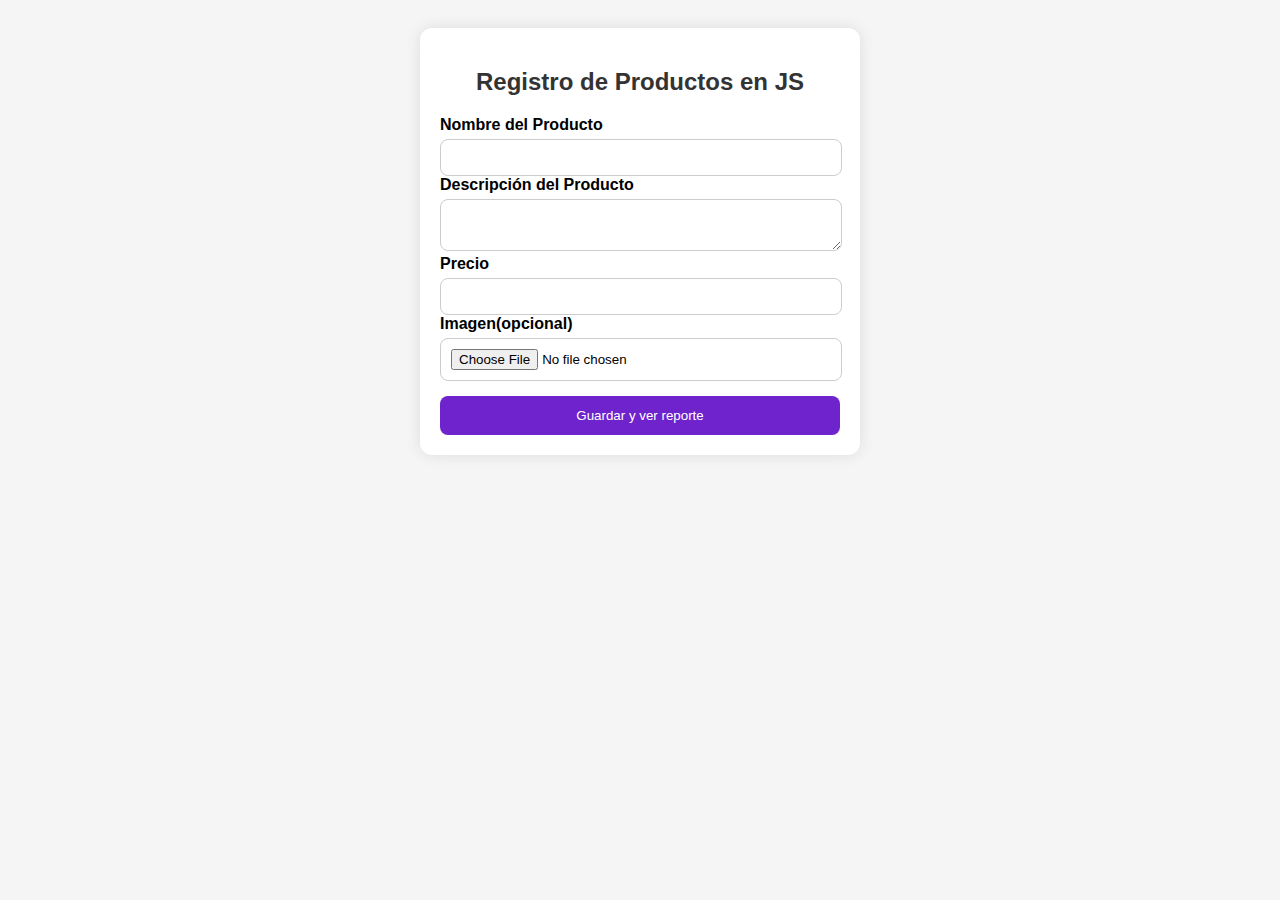
<file: index.html>
<!DOCTYPE html>
<html lang="en">
<head>
    <meta charset="UTF-8">
    <meta name="viewport" content="width=device-width, initial-scale=1.0">
    <title>Registro de productos</title>
    <link rel="stylesheet" href="styles.css">
</head>
<body>
    <div class="container">
    <h2>Registro de Productos en JS</h2>
    <form id="formProducto">

        <label>Nombre del Producto</label>
        <input type="text" id="nombre" required>

        <label>Descripción del Producto</label>
        <textarea id="descripcion" required></textarea>

        <label>Precio</label>
        <input type="number" id="precio" required>

        <label>Imagen(opcional)</label>
        <input type="file" id="imagen" accept="image/*">

        <button type="submit">Guardar y ver reporte</button>
    </form>
</div>
<script src="script.js"></script>
</body>
</html>
</file>
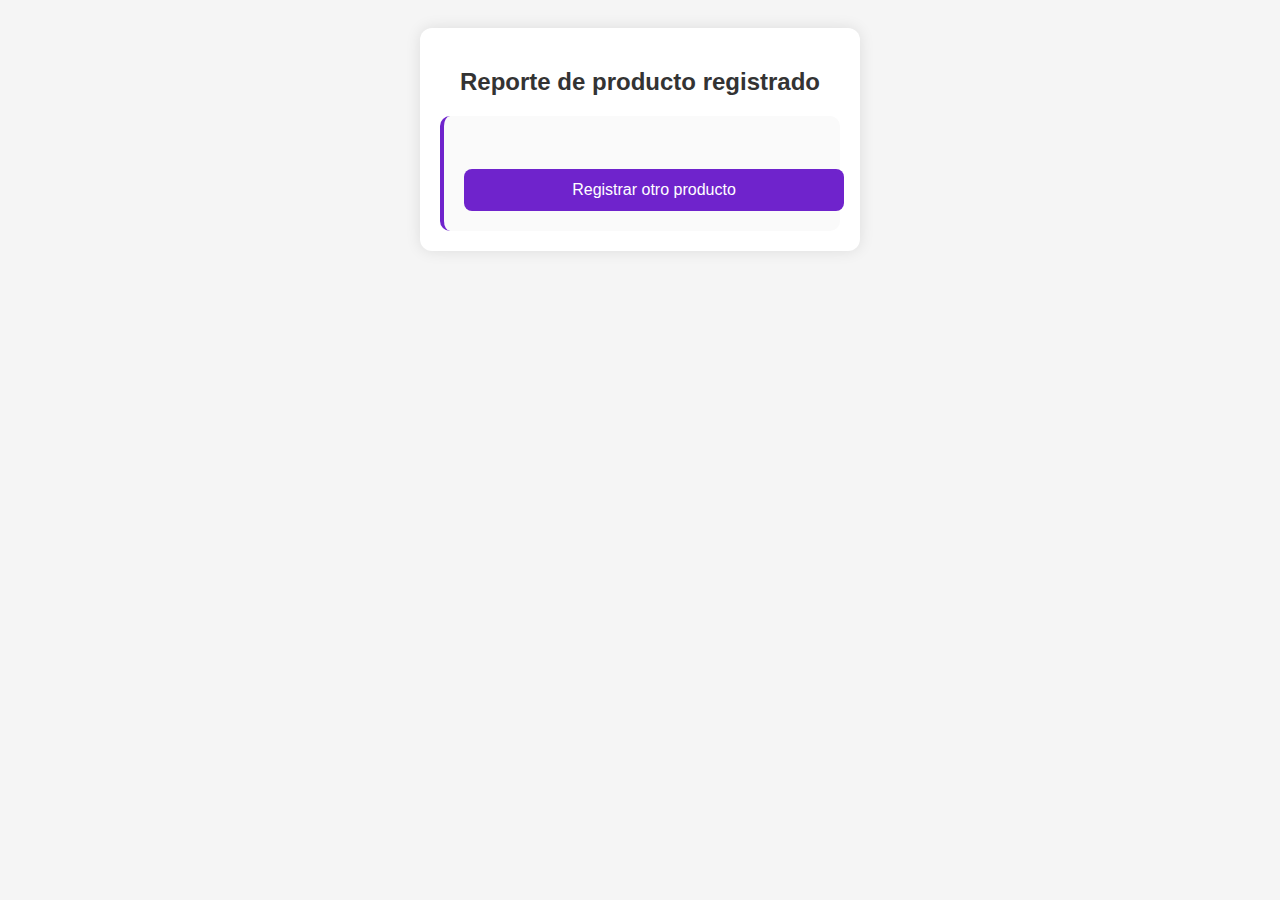
<file: reporte.html>
<!DOCTYPE html>
<html lang="en">
<head>
    <meta charset="UTF-8">
    <meta name="viewport" content="width=device-width, initial-scale=1.0">
    <title>Reporte de producto</title>
    <link rel ="stylesheet" href="styles.css">
</head>
<body>  
    <div class="container">
        <h2>Reporte de producto registrado</h2>
        <div id ="reporteData" class="card"><div>
        <br>
        <a href="index.html" class="btn">Registrar otro producto</a>
        </div>
    </div>
    <script src="reporte.js"></script>
</body>
</html>
</file>
<file: styles.css>
body {
    font-family: Verdana, Geneva, Tahoma, sans-serif;
    background: #f5f5f5;
    padding: 20px;
}


.container {
    background: white;
    width: 400px;
    margin: auto;
    padding: 20px;
    border-radius: 12px;
    box-shadow: 0 0 15px rgba(0, 0, 0, 0.1);
}


h2 {
    text-align: center;
    color: #333;
}


label {
    font-weight: bold;
    margin-top: 10px;
}


input, textarea {
    width: 95%;
    padding: 10px;
    margin-top: 5px;
    border-radius: 8px;
    border: 1px solid #ccc;
}


button, .btn {
    display: block;
    width: 100%;
    padding: 12px;
    margin-top: 15px;
    background: #6F23CC;
    color: white;
    border: none;
    border-radius: 8px;
    cursor: pointer;
    text-align: center;
    text-decoration: none;
}


.card{
    background: #fafafa;
    padding: 20px;
    border-radius: 10px;
    border-left: 4px solid #6F23CC;
}


img {
    width: 100%;
    border-radius: 10px;
    margin-top: 10px;
}
</file>
